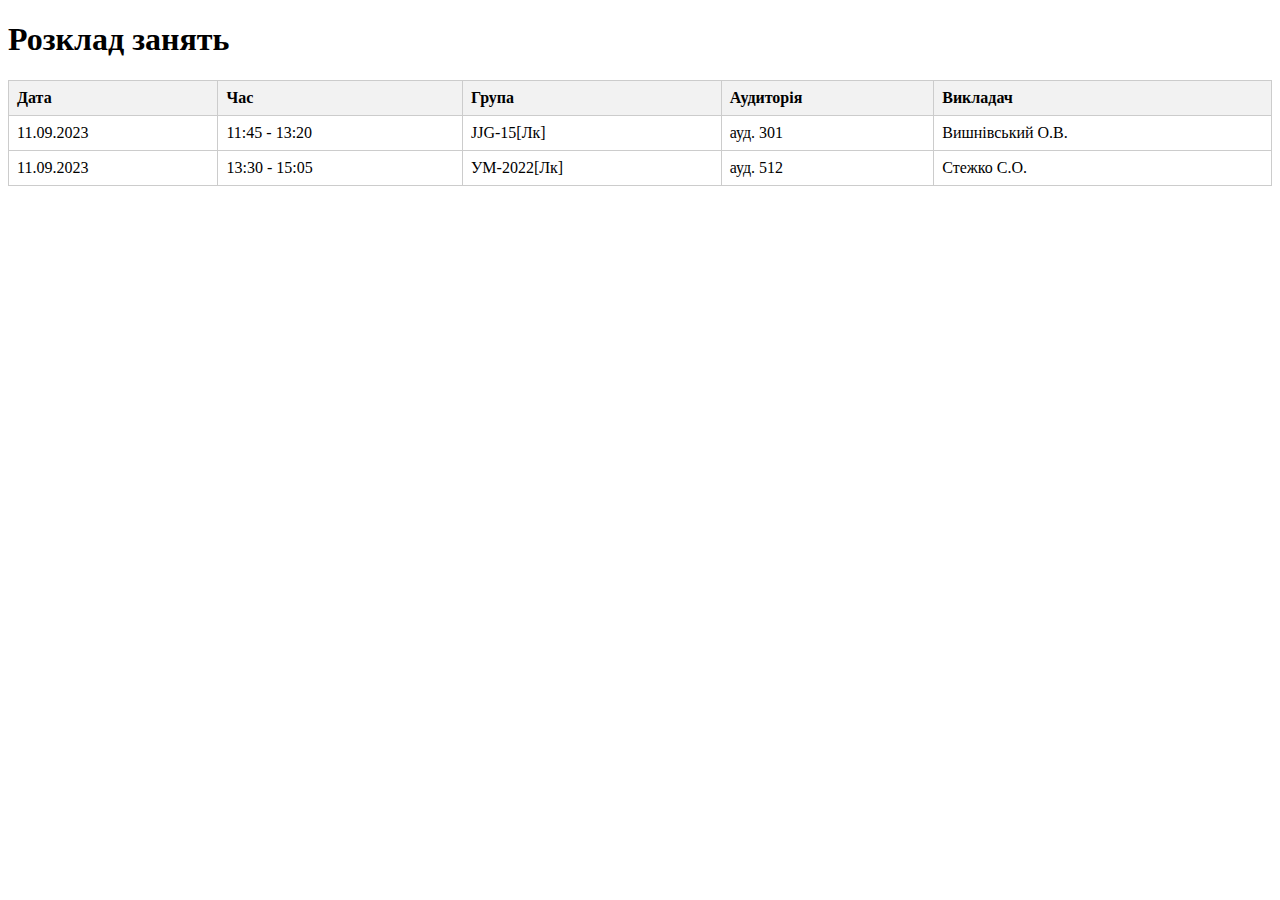
<file: 1.html>
<!DOCTYPE html>
<html>
<head>
    <meta charset="UTF-8">
    <title>Розклад занять</title>
    <style>
        /* Додайте стилізацію за вашими потребами */
        table {
            border-collapse: collapse;
            width: 100%;
        }

        th, td {
            border: 1px solid #ccc;
            padding: 8px;
            text-align: left;
        }

        th {
            background-color: #f2f2f2;
        }

        tr:hover {
            background-color: #f5f5f5;
        }
    </style>
</head>
<body>
    <h1>Розклад занять</h1>
    <table>
        <tr>
            <th>Дата</th>
            <th>Час</th>
            <th>Група</th>
            <th>Аудиторія</th>
            <th>Викладач</th>
        </tr>
        <!-- Додайте дані для розкладу, повторюючи цей рядок для кожного дня -->
        <tr>
            <td>11.09.2023</td>
            <td>11:45 - 13:20</td>
            <td>JJG-15[Лк]</td>
            <td>ауд. 301</td>
            <td>Вишнівський О.В.</td>
        </tr>
        <tr>
            <td>11.09.2023</td>
            <td>13:30 - 15:05</td>
            <td>УМ-2022[Лк]</td>
            <td>ауд. 512</td>
            <td>Стежко С.О.</td>
        </tr>
        <!-- Додайте інші рядки для інших днів -->
    </table>
</body>
</html>
</file>
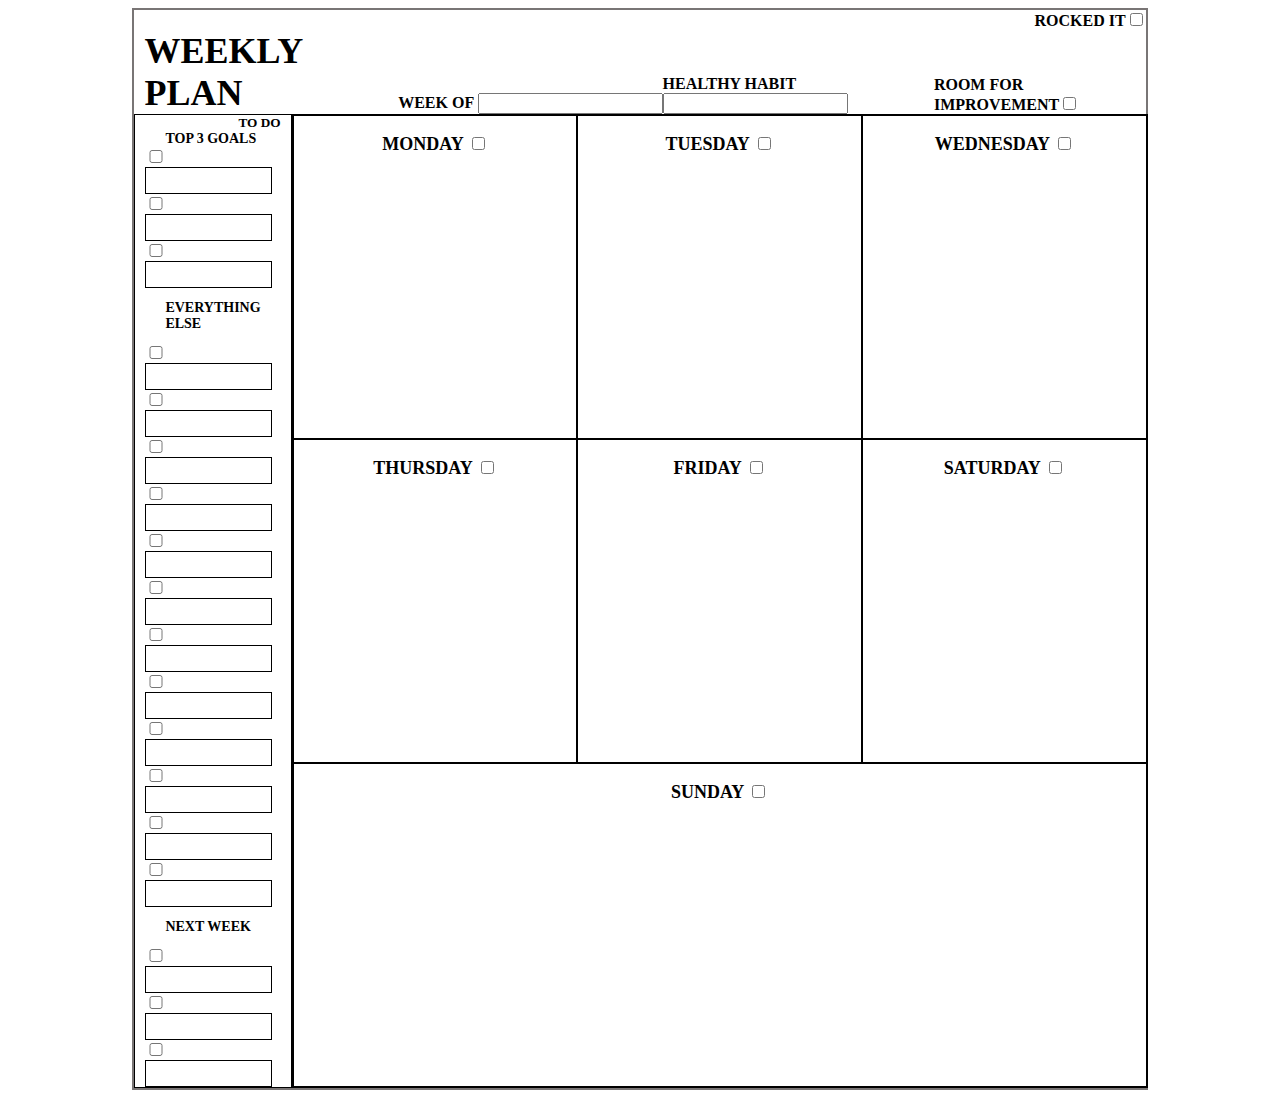
<file: lab_4.html>
<!DOCTYPE html>
<html lang="en">

<head>
    <link rel="stylesheet" type="text/css" href="style_lb_4.css" />
    <title>Weekly Plan</title>
</head>

<body>
    <div class="container">
        <div class="weekly-plan">
            <h1>WEEKLY PLAN</h1>
            <div class="week-of">
                <p>WEEK OF <input type="text" placeholder></p>
            </div>
            <div class="healthy-habit">
                <p>HEALTHY HABIT <input type="text" placeholder></p>
            </div>
            <div class="rocked-it">
                <p>ROCKED IT<input type="checkbox"></p>
            </div>
            <div class="room-for-improvement">
                <p>ROOM FOR IMPROVEMENT<input type="checkbox"></p>
            </div>
        </div>
        <div class="to_do">
            <div class="top3goals">
                <div class="todo">
                    <h5>TO DO</h5>
                </div>
                <h2>TOP 3 GOALS</h2>
                <div><input type="checkbox"><input type="text" placeholder></div>
                <div><input type="checkbox"><input type="text" placeholder></div>
                <div><input type="checkbox"><input type="text" placeholder></div>
            </div>
            <div class="everythingelse">
                <h2>EVERYTHING ELSE</h2>

                <div><input type="checkbox"><input type="text" placeholder></div>
                <div><input type="checkbox"><input type="text" placeholder></div>
                <div><input type="checkbox"><input type="text" placeholder></div>
                <div><input type="checkbox"><input type="text" placeholder></div>
                <div><input type="checkbox"><input type="text" placeholder></div>
                <div><input type="checkbox"><input type="text" placeholder></div>
                <div><input type="checkbox"><input type="text" placeholder></div>
                <div><input type="checkbox"><input type="text" placeholder></div>
                <div><input type="checkbox"><input type="text" placeholder></div>
                <div><input type="checkbox"><input type="text" placeholder></div>
                <div><input type="checkbox"><input type="text" placeholder></div>
                <div><input type="checkbox"><input type="text" placeholder></div>

            </div>
            <div class="nextweek">
                <h2>NEXT WEEK</h2>
                <div><input type="checkbox"><input type="text" placeholder></div>
                <div><input type="checkbox"><input type="text" placeholder></div>
                <div><input type="checkbox"><input type="text" placeholder></div>
            </div>
        </div>
        <div class="weekdays">
            <div class="monday">
                <h3>MONDAY <input type="checkbox"></h3>
            </div>
            <div class="tuesday">
                <h3>TUESDAY <input type="checkbox"></h3>
            </div>
            <div class="wednesday">
                <h3>WEDNESDAY <input type="checkbox"></h3>
            </div>
            <div class="thursday">
                <h3>THURSDAY <input type="checkbox"></h3>
            </div>
            <div class="friday">
                <h3>FRIDAY <input type="checkbox"></h3>
            </div>
            <div class="saturday">
                <h3>SATURDAY <input type="checkbox"></h3>
            </div>
            <div class="sunday">
                <h3>SUNDAY <input type="checkbox"></h3>
            </div>
        </div>
    </div>
</body>

</html>
</file>
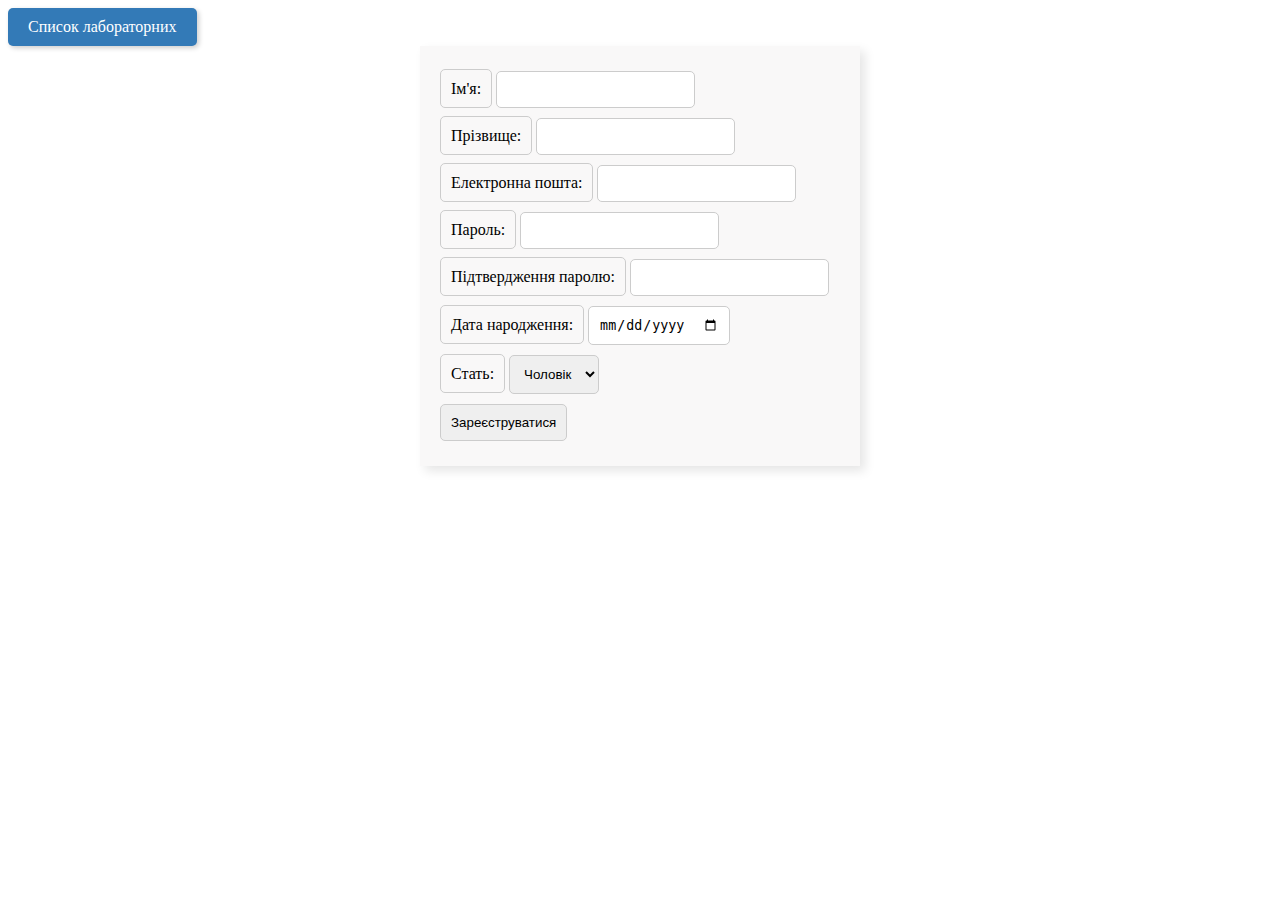
<file: lb_1.html>
<!DOCTYPE html>
<html lang="en">
<head>
    <meta charset="UTF-8">
    <meta name="viewport" content="width=device-width, initial-scale=1.0">
    <title>Реєстрація</title>
    <link rel="stylesheet" href="style.css">
</head>
<body>
    <a href="index.html">Список лабораторних</a>

    <form action="https://webhook.site/ваш_уникальный_сервіс/ваш_уникальний_ідентифікатор" method="post">
        <label for="ім'я">Ім'я:</label>
        <input type="text" id="name" name="ім'я" required><br>

        <label for="прізвище">Прізвище:</label>
        <input type="text" id="surname" name="прізвище" required><br>

        <label for="email">Електронна пошта:</label>
        <input type="email" id="email" name="email" required><br>

        <label for="пароль">Пароль:</label>
        <input type="password" id="password" name="пароль" required><br>

        <label for="підтвердження_паролю">Підтвердження паролю:</label>
        <input type="password" id="submit_password" name="підтвердження_паролю" required><br>

        <label for="дата_народження">Дата народження:</label>
        <input type="date" id="birthday" name="дата_народження"><br>

        <label for="стать">Стать:</label>
        <select id="sex" name="стать">
            <option value="чоловік">Чоловік</option>
            <option value="жінка">Жінка</option>
            <option value="інше">Інше</option>
        </select><br>

        <input type="submit" value="Зареєструватися">
    </form>
</body>
</html>
</file>
<file: style_lb_4.css>
.container {
    width: 80%;
    margin: auto;
    
border: 2px solid rgb(121, 117, 117);
    display: grid;
    grid-template-columns: 1fr 1fr 1fr 1fr 1fr 1fr 1fr; /* Змінено на 7 стовпців для днів тижня */
}

.weekly-plan {
    display: grid;
    align-items: end;
    grid-column: 1 / 8; /* Розтягується на всі 7 стовпців */
}

.weekly-plan p { margin: 0;
    font-weight: bold;
}

h1 {
    display: grid;
    grid-column: 1 / 2;
    grid-row: 2 / 3;
    font-size: 36px;
    font-weight: bold;
    padding: 0 10px;
    margin: 0;
}

.week-of {
    display: grid;
    grid-column: 2 / 3;
    grid-row: 2 / 3;
    justify-content: start;
}

.healthy-habit {
    display: grid;
    grid-column: 3 / 4;
    grid-row: 2 / 3;
    justify-content: end;
}

.rocked-it {
    display: grid;
    grid-column: 5 / 5;
    grid-row: 1 / 2;
    justify-content: end;
}

.room-for-improvement {
    display: grid;
    grid-column: 5 / 5;
    grid-row: 2 / 3; 
    justify-content: end;
}



.todo h5{
    margin: 0;
}

.to_do {
    display: grid;
    border: 1px solid black;
    grid-column: 2 / 1;
}

.to_do h2 {
    text-align: left;
    font-size: 14px;
    font-weight: normal;
    padding: 0 20px;
    font-weight: bold;
}
.to_do input[type="checkbox"] { width: 10%;  }
.to_do input[type="text"] { width: 85%; }

.to_do input{
    width: 100%;
    border: 1px solid black;
    padding: 5px;
}

.todo{ text-align: right;}

.nextweek,.top3goals,.everythingelse { padding: 0 10px;}

.top3goals h2{margin: 0;}

.weekdays {
    display: grid;
    grid-column: 2 / 8;
    grid-row: 2 / 3;
    border: 1px solid black;
    grid-template-columns: repeat(3, 1fr);
    grid-template-rows: repeat(3, 1fr);
    width: 100%; 
}


.monday, .tuesday, .wednesday, .thursday, .friday, .saturday, .sunday {

    border: 1px solid black;
    padding: 0 30;
}

.monday h3, .tuesday h3, .wednesday h3, .thursday h3, .friday h3, .saturday h3, .sunday h3 {
    text-align: center;
    font-size: 18px;
    font-weight: normal;
    font-weight: bold;
}

.monday { grid-column: 1 / 2; grid-row: 1 / 2; }
.tuesday { grid-column: 2 / 3; grid-row: 1 / 2; }
.wednesday { grid-column: 3 / 4; grid-row: 1 / 2; }

.thursday { grid-column: 1 / 2; grid-row: 2 / 3; }
.friday { grid-column: 2 / 3; grid-row: 2 / 3; }
.saturday { grid-column: 3 / 4; grid-row: 2 / 3; }

.sunday { grid-column: 1 / 4; grid-row: 3 / 4; }
</file>
<file: style.css>
a {
    background-color: #337ab7; 
    color: #ffffff; 
    text-decoration: none; 
    padding: 10px 20px; 
    border-radius: 5px; 
    box-shadow: 2px 2px 5px rgba(0, 0, 0, 0.2); 
    display: inline-block; 
}

form {
    background-color: #f9f8f8;
    max-width: 400px; 
    margin: 0 auto; 
    padding: 20px; 
}

input, select, label {
    border: 1px solid #ccc; 
    border-radius: 5px; 
    padding: 10px; 
    margin: 5px 0; 
}

form {
    box-shadow: 5px 5px 10px rgba(0, 0, 0, 0.1); 
}

form {
    position: relative; 
}
</file>
